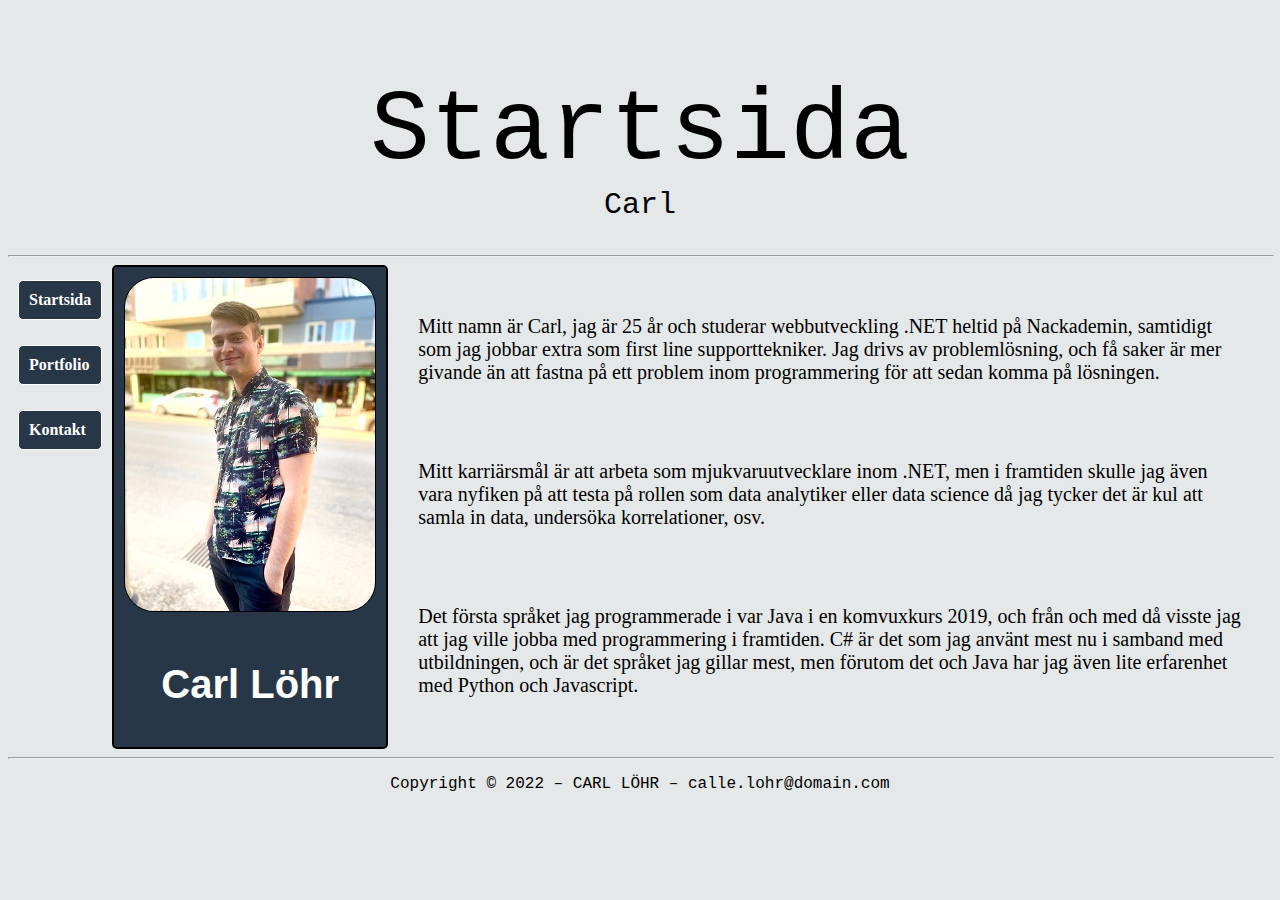
<file: index.html>
<!DOCTYPE html>
<html lang="en">
  <head>
    <meta charset="UTF-8" />
    <meta http-equiv="X-UA-Compatible" content="IE=edge" />
    <meta name="viewport" content="width=device-width, initial-scale=1.0" />
    <title>Home page</title>
    <link rel="stylesheet" href="style.css" />
    <link rel="preconnect" href="https://fonts.googleapis.com" />
    <link rel="preconnect" href="https://fonts.gstatic.com" crossorigin />
    <link
      href="https://fonts.googleapis.com/css2?family=Noto+Sans:wght@100&family=Oswald:wght@300&family=Playfair+Display&display=swap"
      rel="stylesheet"
    />
    <link
      rel="stylesheet"
      href="https://cdnjs.cloudflare.com/ajax/libs/font-awesome/4.7.0/css/font-awesome.min.css"
    />
  </head>
  <body>
    <header>
      <h1>Startsida</h1>
      <h2>Carl</h2>
      <hr />
    </header>

    
      <div class="container">
        <nav class="navbar">
          <a href="index.html">Startsida</a>
          <a href="portfolio.html">Portfolio</a>
          <a href="contact.html">Kontakt</a>
        </nav>
        <main class="wrapper2">
          <div class="profilepicture">
            <img src="images/carlpic.jpg" alt="profilepic" />
            <h3>Carl Löhr</h3>
          </div>
          <div class="information">
            <p>
              Mitt namn är Carl, jag är 25 år och studerar webbutveckling .NET
              heltid på Nackademin, samtidigt som jag jobbar extra som first
              line supporttekniker. Jag drivs av problemlösning, och få saker är
              mer givande än att fastna på ett problem inom programmering för
              att sedan komma på lösningen.
            </p>
            <br />
            <br />
            <p>
              Mitt karriärsmål är att arbeta som mjukvaruutvecklare inom .NET,
              men i framtiden skulle jag även vara nyfiken på att testa på
              rollen som data analytiker eller data science då jag tycker det är
              kul att samla in data, undersöka korrelationer, osv.
            </p>
            <br />
            <br />
            <p>
              Det första språket jag programmerade i var Java i en komvuxkurs
              2019, och från och med då visste jag att jag ville jobba med
              programmering i framtiden. C# är det som jag använt mest nu i
              samband med utbildningen, och är det språket jag gillar mest, men
              förutom det och Java har jag även lite erfarenhet med Python och
              Javascript.
            </p>
          </div>
        </main>
      </div>
   

    <footer>
      <hr />
      <p class="footer">
        Copyright &copy; 2022 – CARL LÖHR – calle.lohr@domain.com
      </p>
    </footer>
  </body>
</html>
</file>
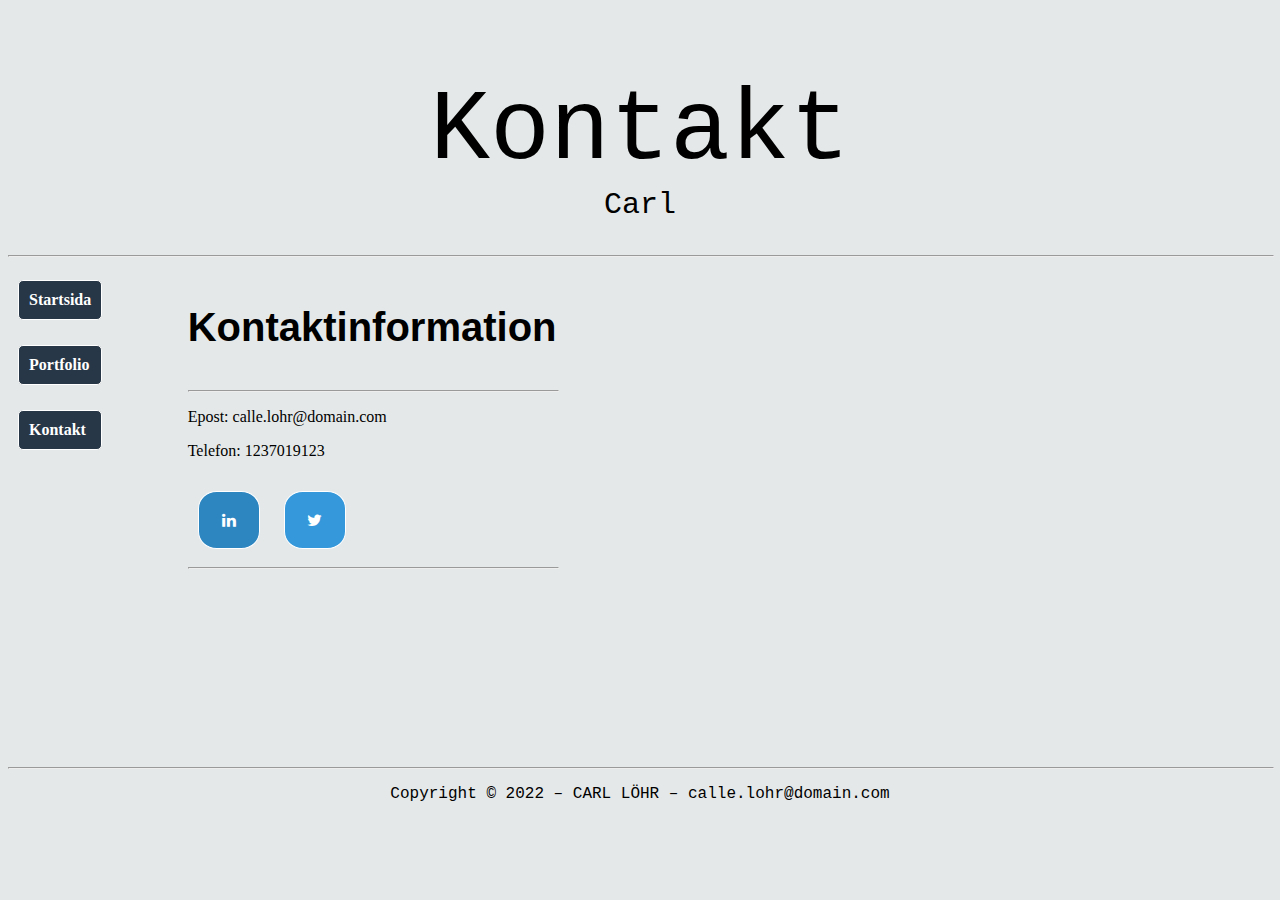
<file: contact.html>
<!DOCTYPE html>
<html lang="en">
  <head>
    <meta charset="UTF-8" />
    <meta http-equiv="X-UA-Compatible" content="IE=edge" />
    <meta name="viewport" content="width=device-width, initial-scale=1.0" />
    <title>Kontakt</title>
    <link rel="stylesheet" href="style.css" />
    <link
      rel="stylesheet"
      href="https://cdnjs.cloudflare.com/ajax/libs/font-awesome/4.7.0/css/font-awesome.min.css"
    />
  </head>
  <body>
    <header>
      <h1>Kontakt</h1>
      <h2>Carl</h2>
      <hr />
    </header>
    <main>
      <div class="container">
        <nav class="navbar">
          <a href="index.html">Startsida</a>
          <a href="portfolio.html">Portfolio</a>
          <a href="contact.html">Kontakt</a>
        </nav>
        <div class="wrapper1">
          <div class="contactinfo">
            <h3>Kontaktinformation</h3>
            <hr />
            <p>Epost: calle.lohr@domain.com</p>
            <p>Telefon: 1237019123</p>
            <a
              href="https://www.linkedin.com/in/carl-l%C3%B6hr-6aa776251/"
              class="fa fa-linkedin"
              target="_blank"
            ></a>
            <a
              href="https://www.twitter.com"
              class="fa fa-twitter"
              target="_blank"
            ></a>
            <hr />
          </div>
          <div class="location">
            <iframe
              src="https://www.google.com/maps/embed?pb=!1m18!1m12!1m3!1d130265.72825447141!2d17.84197049240102!3d59.32624196710754!2m3!1f0!2f0!3f0!3m2!1i1024!2i768!4f13.1!3m3!1m2!1s0x465f763119640bcb%3A0xa80d27d3679d7766!2sStockholm!5e0!3m2!1ssv!2sse!4v1670606566469!5m2!1ssv!2sse"
              width="600"
              height="450"
              style="border: 0"
              allowfullscreen=""
              loading="lazy"
              referrerpolicy="no-referrer-when-downgrade"
            ></iframe>
          </div>
        </div>
      </div>
    </main>

    <footer>
      <hr />
      <p class="footer">
        Copyright &copy; 2022 – CARL LÖHR – calle.lohr@domain.com
      </p>
    </footer>
  </body>
</html>
</file>
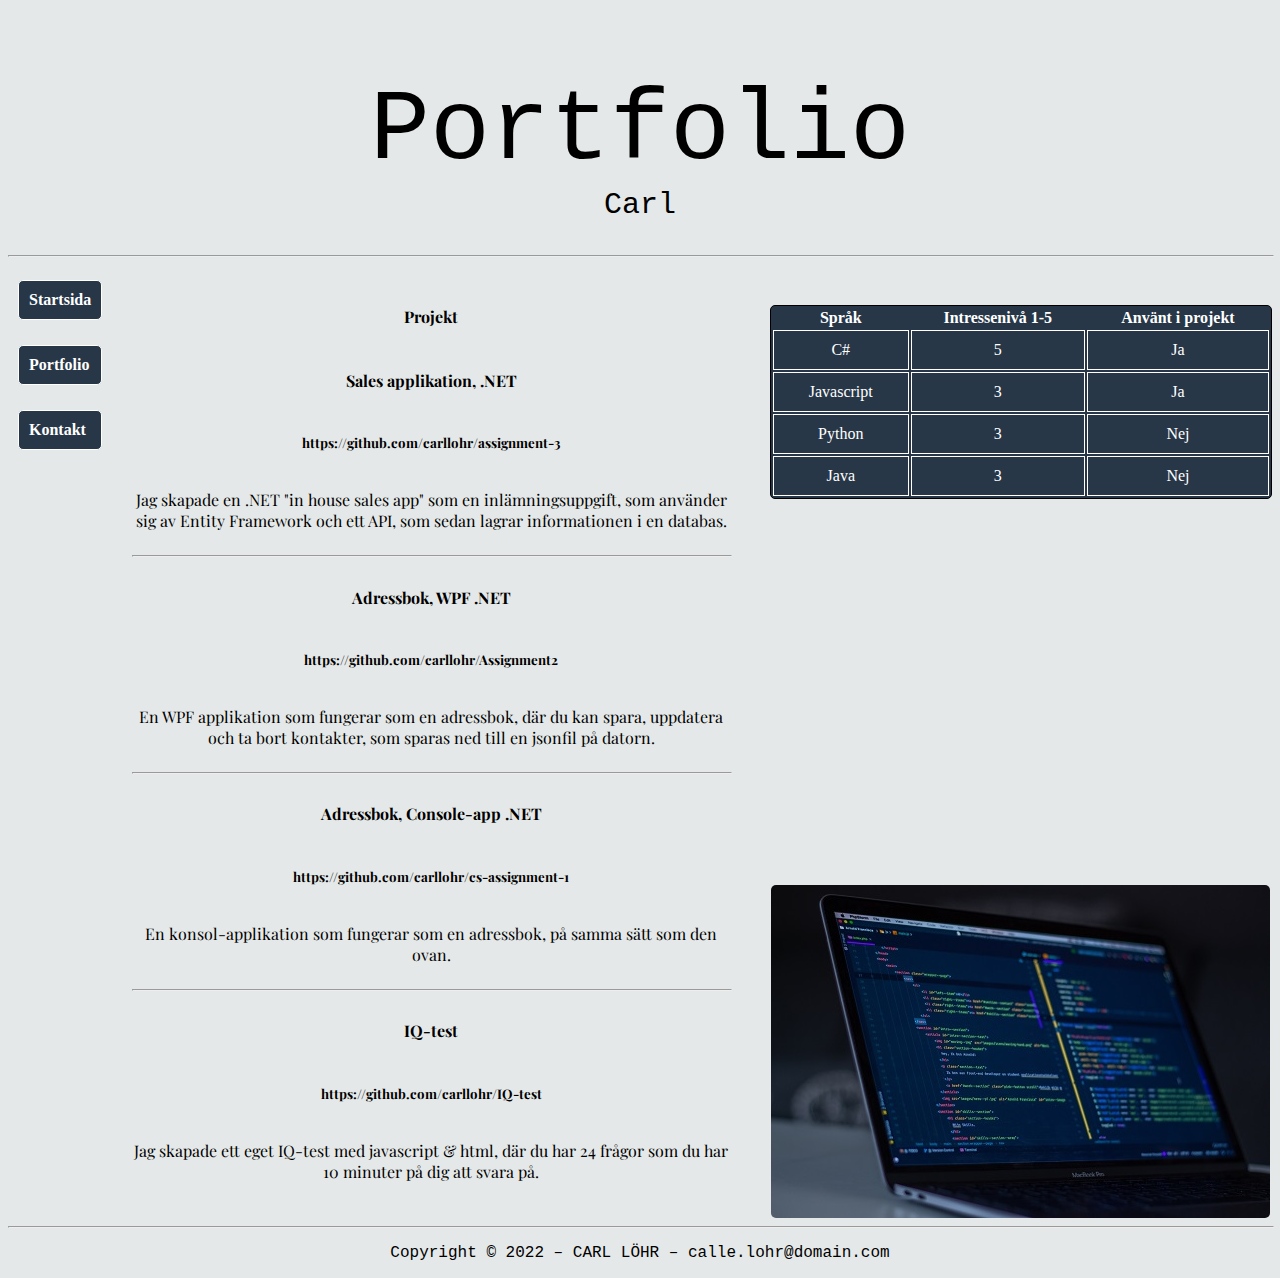
<file: portfolio.html>
<!DOCTYPE html>
<html lang="en">
  <head>
    <meta charset="UTF-8" />
    <meta http-equiv="X-UA-Compatible" content="IE=edge" />
    <meta name="viewport" content="width=device-width, initial-scale=1.0" />
    <title>Portfolio</title>
    <link rel="stylesheet" href="style.css" />
    <link
      href="https://fonts.googleapis.com/css2?family=Noto+Sans:wght@100&family=Oswald:wght@300&family=Playfair+Display&display=swap"
      rel="stylesheet"
    />
    <link
      rel="stylesheet"
      href="https://cdnjs.cloudflare.com/ajax/libs/font-awesome/4.7.0/css/font-awesome.min.css"
    />
  </head>
  <body>
    <header>
      <h1>Portfolio</h1>
      <h2>Carl</h2>
      <hr />
    </header>
    <main>
      <div class="container">
        <nav class="navbar">
          <a href="index.html">Startsida</a>
          <a href="portfolio.html">Portfolio</a>
          <a href="contact.html">Kontakt</a>
        </nav>
        <div class="projects">
          <h4 style="text-align: center">Projekt</h4>
          <h4>Sales applikation, .NET</h4>
          <h5>https://github.com/carllohr/assignment-3</h5>
          <p>
            Jag skapade en .NET "in house sales app" som en inlämningsuppgift,
            som använder sig av Entity Framework och ett API, som sedan lagrar
            informationen i en databas.
          </p>
          <hr />
          <h4>Adressbok, WPF .NET</h4>
          <h5>https://github.com/carllohr/Assignment2</h5>
          <p>
            En WPF applikation som fungerar som en adressbok, där du kan spara,
            uppdatera och ta bort kontakter, som sparas ned till en jsonfil på
            datorn.
          </p>
          <hr />
          <h4>Adressbok, Console-app .NET</h4>
          <h5>https://github.com/carllohr/cs-assignment-1</h5>
          <p>
            En konsol-applikation som fungerar som en adressbok, på samma sätt
            som den ovan.
          </p>
          <hr />
          <h4>IQ-test</h4>
          <h5>https://github.com/carllohr/IQ-test</h5>
          <p>
            Jag skapade ett eget IQ-test med javascript & html, där du har 24
            frågor som du har 10 minuter på dig att svara på.
          </p>
        </div>
        <div class="wrapper">
          <div class="table">
            <table>
              <tr>
                <th>Språk</th>
                <th>Intressenivå 1-5</th>
                <th>Använt i projekt</th>
              </tr>
              <tr>
                <td>C#</td>
                <td>5</td>
                <td>Ja</td>
              </tr>
              <tr>
                <td>Javascript</td>
                <td>3</td>
                <td>Ja</td>
              </tr>
              <tr>
                <td>Python</td>
                <td>3</td>
                <td>Nej</td>
              </tr>
              <tr>
                <td>Java</td>
                <td>3</td>
                <td>Nej</td>
              </tr>
            </table>
          </div>
          <div class="imgthing">
            <img src="images/codingpic.jpg" alt="coding"/>
          </div>
        </div>
      </div>
    </main>
    <footer>
      <hr />
      <p class="footer">
        Copyright &copy; 2022 – CARL LÖHR – calle.lohr@domain.com
      </p>
    </footer>
  </body>
</html>
</file>
<file: style.css>
body{
    background-color: #E5E8E8;
}

header{
    display: flex;
    flex-direction: column;
}
main{
}



.container{
    display:flex;
    flex-direction: row;
    justify-content: center;
}

.container1{
    display: flex;
    flex-direction: row;
}

.navbar{
    display: flex;
    flex-direction: column;
}

a {
    text-decoration: none;
    font-weight: bold;
    background-color: #283747;
    border: solid 1px;
    border-radius: 5px;
    color: white;
    margin: 15px 10px 10px 10px;
    padding: 10px; 
}

h1 {
    text-align: center;
    font-size: 100px;
    font-family: 'Courier New', Courier, monospace;
    font-weight: 150;
    margin-bottom: 0%;
}

h2 {
    text-align: center;
    font-size: 30px;
    font-family: 'Courier New', Courier, monospace;
    font-weight: 100;
    margin-top: 0%;
}

h3{
    font-size: 40px;
    font-family: Arial, Helvetica, sans-serif;
}


footer p{
    text-align: center;
    font-family: 'Courier New', Courier, monospace;
}

.profilepicture img{
    width: 250px;
    height: 333px;
    border: solid 1px;
    border-radius: 30px;
    margin: 10px;
    justify-self: center;
}

.information p{
    text-align: left;
    font-size: 20px;
}

.wrapper2{
    display: flex;
    flex-direction: row;
}

.information{
    padding: 20px;
    margin: 10px;
    font-family: "Noto Sans", sans-serif bold;
}


.projects{
    display: flex;
    flex-direction: column;
    font-family: 'Playfair Display', serif;
    text-align: center;
    padding: 20px;
}

hr{
    color: black;
    width: 100%;
    
}

.contactinfo{
   
}

.profilepicture{
    display: flex;
    flex-direction: column;
    background-color: #283747;
    border: solid 2px;
    border-radius: 5px;
    justify-content: center;
}

.profilepicture h3{
    color: white;
    text-align: center;
}

.fa {
    padding: 20px;
    font-size: 30px;
    width: 20px;
    text-align: center;
    text-decoration: none;
  }

.fa-linkedin{
    background-color: #2E86C1;
    color: white;
    border-radius: 30%;
}

.fa-twitter{
    background-color: #3498DB;
    color: white;
    border-radius: 30%;
}

table{
    width: 500px;
    color: white;
}



.wrapper{
    display: flex;
    flex-direction: column;
    margin-left: 20px;
}

.table{
    display: flex;
    border: solid 1px;
    background-color: #283747;
    margin-top: 40px;
    border-radius: 5px;
    
}

th{
    
}
td{
    text-align: center;
    border: solid 1px;
    padding: 10px;

}
.imgthing{
    display: flex;
    flex-grow: 1;
    align-items: flex-end;
}
.imgthing img{
 height: auto;
 max-width: 100%;
 margin-left: 1px;
 border-radius: 5px;
 
}

.wrapper1{
    display: flex;
    flex-direction: row;
    justify-content: center;
    margin: auto;
}

.location{
   padding: 20px;
}

iframe{
    border-radius: 5px;
    max-width: 100%;
    max-height: 100;
    position: relative;
}

@media screen and (max-width: 900px){
    .container{
        flex-direction: column;
    }
    .navbar{
        flex-direction: row;
        align-self: center;
    }

    .table{
        justify-content: center;
        margin-top: 20px;
    }

    .wrapper{
        margin-right: 10%;
        margin-left: 10%;
    }

    .imgthing img{
       flex-grow: 1;
       height: auto;
    }

    .imgthing{
       margin-top: 20px;
       margin-bottom: 30px;
    }
    .table{
        border: none;
        padding-bottom: 20px;
        margin-top: 20px;
    }
    .projects{
        justify-self: center;
    }

    .wrapper1{
        flex-direction: column;
    }

    .wrapper1 h3{
        font-size: 20px;
    }

    .contactinfo{
        text-align: center;
    }

    .wrapper2{
        flex-direction: column;
    }

    .profilepicture{
         
    }

    .profilepicture img{
        padding: 1%;
        height: auto;
        margin:auto;
        border-radius: 80%;
        border: hidden;
    }

    header h1{
        font-size: 50px;
    }

    .iframe{
        height: auto;
        width: auto;
    }

    
}
</file>
